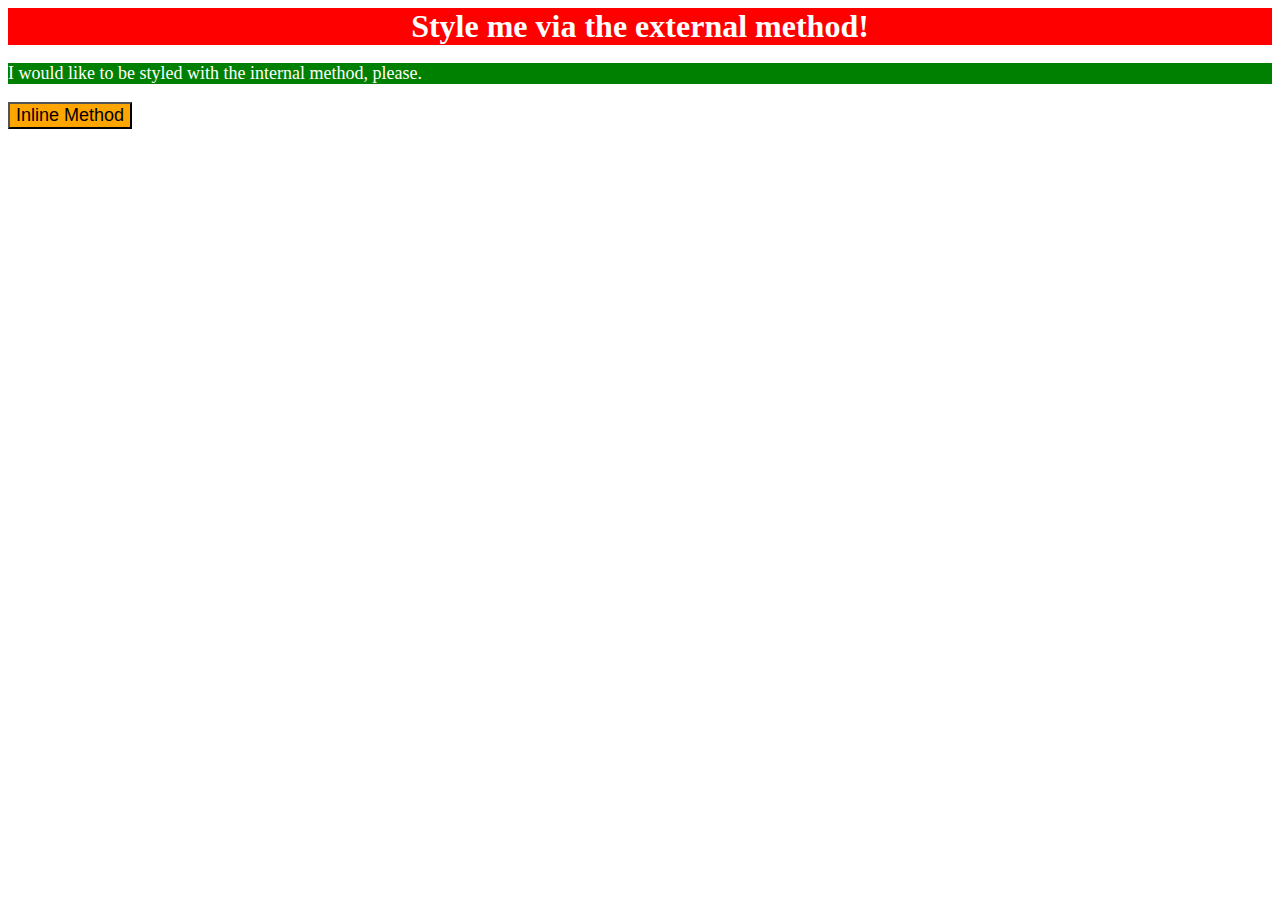
<file: foundations/intro-to-css/01-css-methods/index.html>
<!DOCTYPE html>
<html lang="en">
  <head>
    <meta charset="UTF-8">
    <meta http-equiv="X-UA-Compatible" content="IE=edge">
    <meta name="viewport" content="width=device-width, initial-scale=1.0">
    <style>
        p {
            color: white;
            background-color: green;
            font-size: 18px;
        }
    </style>
    <link rel="stylesheet" href="css/style.css">
    <title>Methods for Adding CSS</title>
  </head>
  <body>
    <div>Style me via the external method!</div>
    <p>I would like to be styled with the internal method, please.</p>
    <button style="background-color: orange; font-size: 18px;">Inline Method</button>
  </body>
</html>
</file>
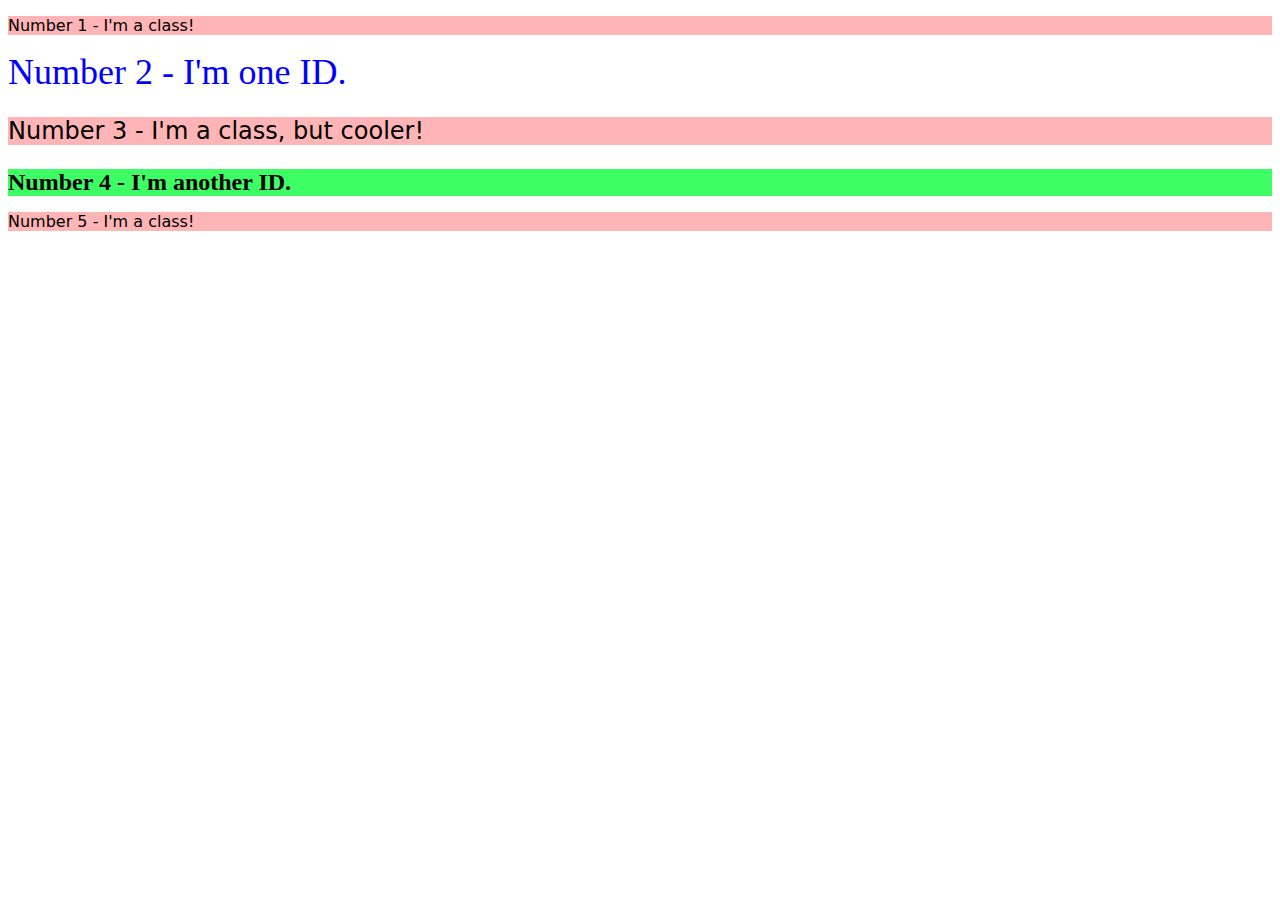
<file: foundations/intro-to-css/02-class-id-selectors/index.html>
<!DOCTYPE html>
<html lang="en">
  <head>
    <meta charset="UTF-8">
    <meta http-equiv="X-UA-Compatible" content="IE=edge">
    <meta name="viewport" content="width=device-width, initial-scale=1.0">
    <title>Class and ID Selectors</title>
    <link rel="stylesheet" href="style.css">
  </head>
  <body>
    <p class="odd-number">Number 1 - I'm a class!</p>
    <div id="second-element">Number 2 - I'm one ID.</div>
    <p class="odd-number big-text">Number 3 - I'm a class, but cooler!</p>
    <div id="fourth-element" class="big-text">Number 4 - I'm another ID.</div>
    <p class="odd-number">Number 5 - I'm a class!</p>
  </body>
</html>
</file>
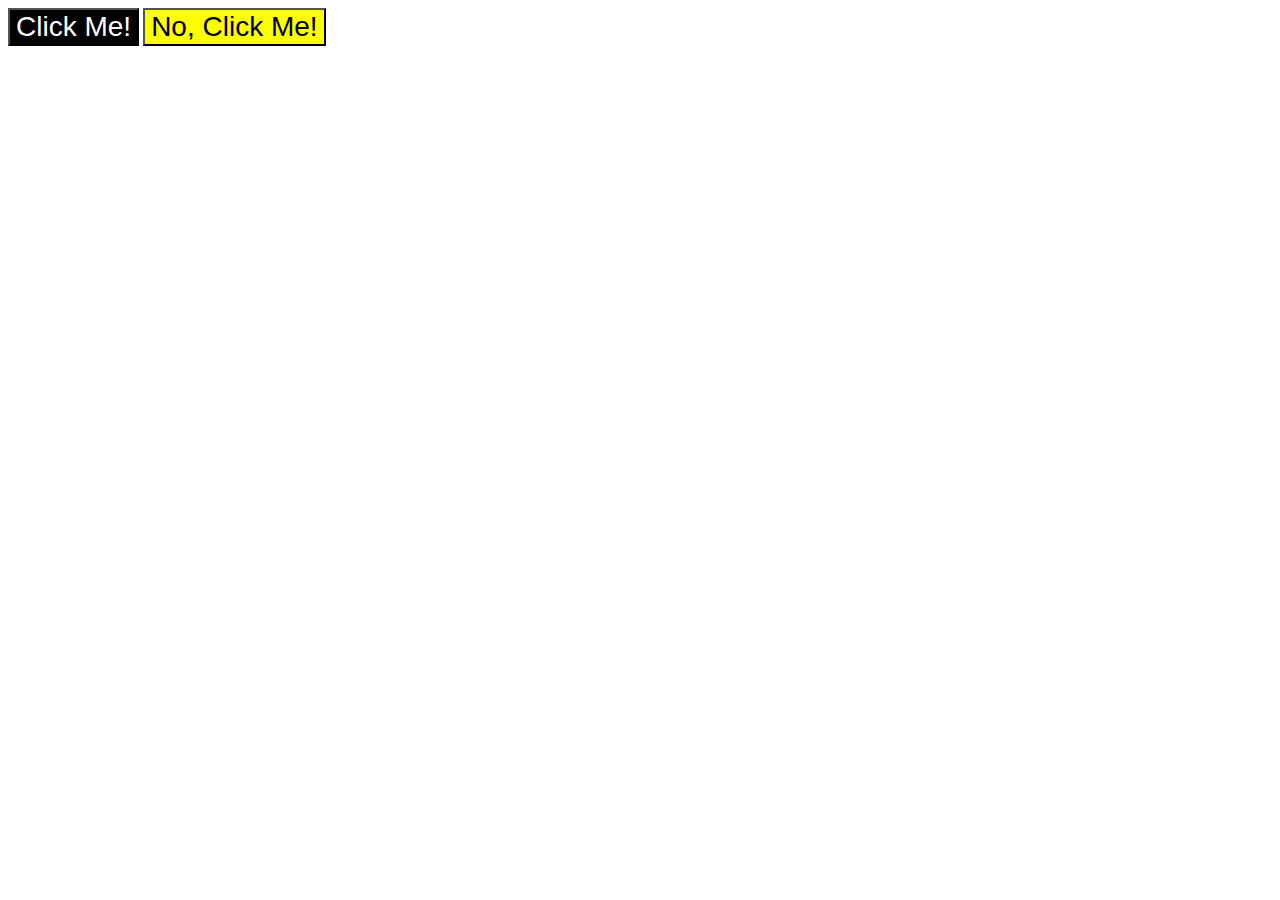
<file: foundations/intro-to-css/03-grouping-selectors/index.html>
<!DOCTYPE html>
<html lang="en">
  <head>
    <meta charset="UTF-8">
    <meta http-equiv="X-UA-Compatible" content="IE=edge">
    <meta name="viewport" content="width=device-width, initial-scale=1.0">
    <title>Grouping Selectors</title>
    <link rel="stylesheet" href="style.css">
  </head>
  <body>
    <button class="dark-bg font-config">Click Me!</button>
    <button class="light-bg font-config">No, Click Me!</button>
  </body>
</html>
</file>
<file: foundations/intro-to-css/01-css-methods/css/style.css>
div {
    background-color: red;
    color: white;
    font-size: 32px;
    text-align: center;
    font-weight: bold;

}
</file>
<file: foundations/intro-to-css/02-class-id-selectors/style.css>
.odd-number {
    background-color: #ffb5b5;
    font-family: "Verdana", "DejaVu Sans", sans-serif;
}

 .big-text {
    font-size: 24px;
}

#second-element {
    color: rgb(0, 0, 255);
    font-size: 36px;
}

/*
 * For the #fourth-element i had duplicated code for the font-size,
 * however, being that the only difference between my code and the solution's one
 * (apart from classes and id names, and color shades) i decided to integrate this good 
 * practice adding the .big-text class to the fourth-element
 * */
 #fourth-element {
     background-color: hsl(132 100% 61.9%);
     font-weight: bold;

 }
</file>
<file: foundations/intro-to-css/03-grouping-selectors/style.css>
.dark-bg, .light-bg {
    font-size: 28px;
    font-family: "Helvetica", "Times New Roman", sans-serif;
}

.dark-bg {
    background-color: #000;
    color: #fff;
}

.light-bg {
    background-color: rgb(254,255,1);
}
</file>
